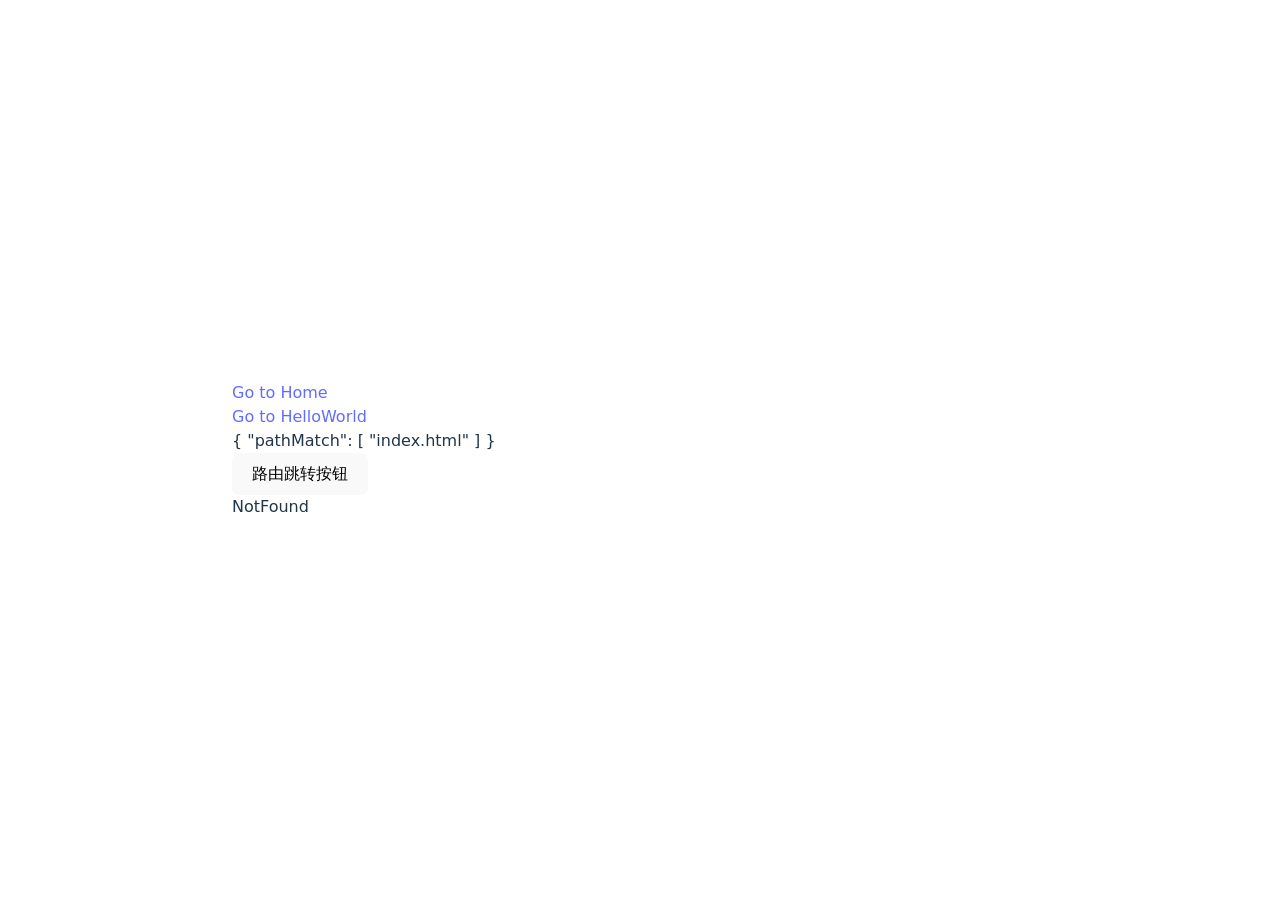
<file: index.html>
<!doctype html>
<html lang="en">
  <head>
    <meta charset="UTF-8" />
    <link rel="icon" type="image/svg+xml" href="/vite.svg" />
    <meta name="viewport" content="width=device-width, initial-scale=1.0" />
    <title>Vite + Vue</title>
    <script type="module" crossorigin src="/assets/index-CZqzZoMq.js"></script>
    <link rel="stylesheet" crossorigin href="/assets/index-DVhqkcg4.css">
    <script type="module">import.meta.url;import("_").catch(()=>1);(async function*(){})().next();if(location.protocol!="file:"){window.__vite_is_modern_browser=true}</script>
    <script type="module">!function(){if(window.__vite_is_modern_browser)return;console.warn("vite: loading legacy chunks, syntax error above and the same error below should be ignored");var e=document.getElementById("vite-legacy-polyfill"),n=document.createElement("script");n.src=e.src,n.onload=function(){System.import(document.getElementById('vite-legacy-entry').getAttribute('data-src'))},document.body.appendChild(n)}();</script>
  </head>
  <body>
    <div id="app"></div>
    <script nomodule>!function(){var e=document,t=e.createElement("script");if(!("noModule"in t)&&"onbeforeload"in t){var n=!1;e.addEventListener("beforeload",(function(e){if(e.target===t)n=!0;else if(!e.target.hasAttribute("nomodule")||!n)return;e.preventDefault()}),!0),t.type="module",t.src=".",e.head.appendChild(t),t.remove()}}();</script>
    <script nomodule crossorigin id="vite-legacy-polyfill" src="/assets/polyfills-legacy-Dyp8-aJt.js"></script>
    <script nomodule crossorigin id="vite-legacy-entry" data-src="/assets/index-legacy-UlSKPzwa.js">System.import(document.getElementById('vite-legacy-entry').getAttribute('data-src'))</script>
  </body>
</html>
</file>
<file: assets/index-DVhqkcg4.css>
:root{font-family:Inter,system-ui,Avenir,Helvetica,Arial,sans-serif;line-height:1.5;font-weight:400;color-scheme:light dark;color:rgba(255,255,255,.87);background-color:#242424;font-synthesis:none;text-rendering:optimizeLegibility;-webkit-font-smoothing:antialiased;-moz-osx-font-smoothing:grayscale}a{font-weight:500;color:#646cff;text-decoration:inherit}a:hover{color:#535bf2}body{margin:0;display:flex;place-items:center;min-width:320px;min-height:100vh}h1{font-size:3.2em;line-height:1.1}button{border-radius:8px;border:1px solid transparent;padding:.6em 1.2em;font-size:1em;font-weight:500;font-family:inherit;background-color:#1a1a1a;cursor:pointer;transition:border-color .25s}button:hover{border-color:#646cff}.card{padding:2em}#app{max-width:1280px;padding:2rem;margin:0 auto 0 200px}@media (prefers-color-scheme: light){:root{color:#213547;background-color:#fff}a:hover{color:#747bff}button{background-color:#f9f9f9}}
</file>
